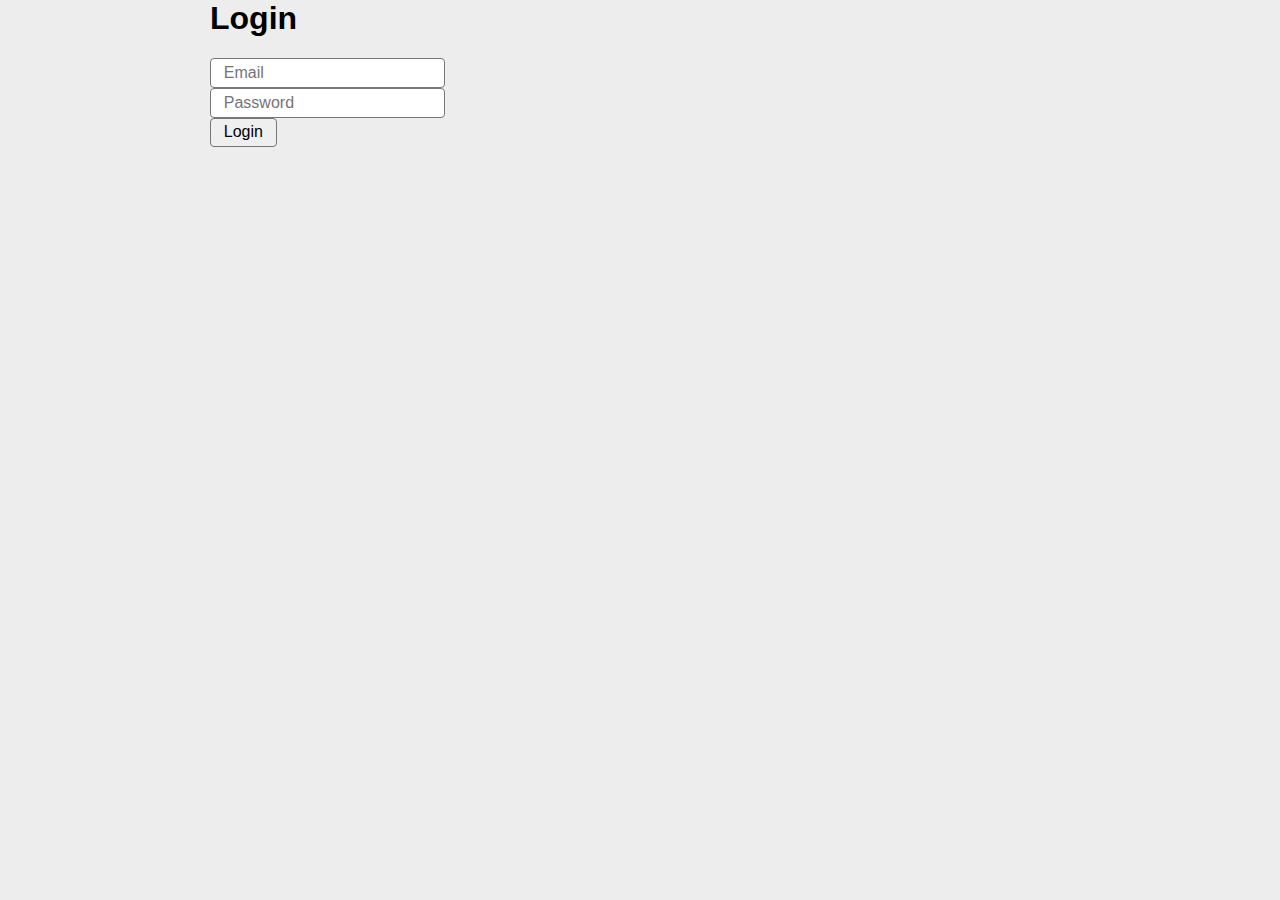
<file: index.html>
<!DOCTYPE html>
<html lang="en">
  <head>
    <meta charset="UTF-8" />
    <meta http-equiv="X-UA-Compatible" content="IE=edge" />
    <meta name="viewport" content="width=device-width, initial-scale=1.0" />
    <title>Javascript project</title>
    <link rel="stylesheet" href="./style/style.css" />
    <!-- itraukiu javascript -->
    <script type="module" src="./js/main.js" defer></script>
  </head>

  <body>
    <div class="container">
      <h1>Login</h1>
      <h2 id="feedback"></h2>
      <form>
        <input type="text" name="email" id="email" placeholder="Email" />
        <input
          type="text"
          name="password"
          id="password"
          placeholder="Password"
        />
        <button>Login</button>
      </form>
    </div>
  </body>
</html>
</file>
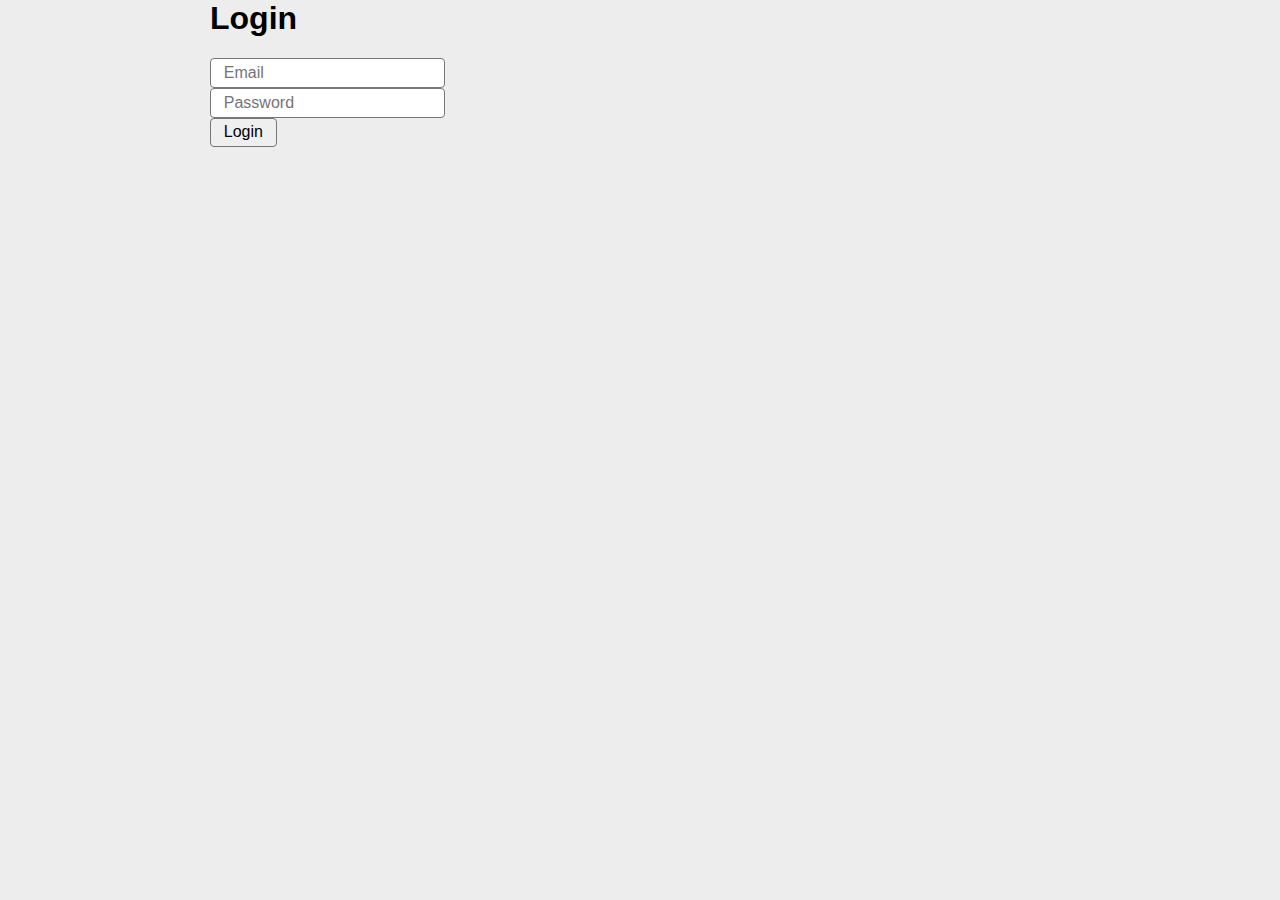
<file: user-only.html>
<!DOCTYPE html>
<html lang="en">
  <head>
    <meta charset="UTF-8" />
    <meta http-equiv="X-UA-Compatible" content="IE=edge" />
    <meta name="viewport" content="width=device-width, initial-scale=1.0" />
    <title>Javascript project</title>
    <link rel="stylesheet" href="./style/style.css" />
    <!-- itraukiu javascript -->
    <script type="module" src="./js/user.js" defer></script>
  </head>

  <body class="container">
    <h1>Users only page.</h1>

    <h2>Welcome: <span id="user"></span></h2>

    <button id="logout">Logout</button>

    <div id="output" class="card-grid"></div>
  </body>
</html>
</file>
<file: style/style.css>
@import "reset.css";

.alert {
  border: 1px solid #000;
  border-radius: 5px;
  padding: 1rem 2rem;
  text-align: center;
}
.alert--success {
  border-color: green;
  color: green;
}
.alert--fail {
  border-color: tomato;
  color: tomato;
}

.small-i {
  font-size: smaller;
  font-style: italic;
}

.grid {
  display: grid;
  grid-template-columns: 1fr 1fr;
  justify-items: center;
  align-items: center;
}

.card-grid {
  display: grid;
  grid-template-columns: 1fr 1fr;
  gap: 1rem;
}

.info {
  text-align: center;
  padding: 5px;
}
</file>
